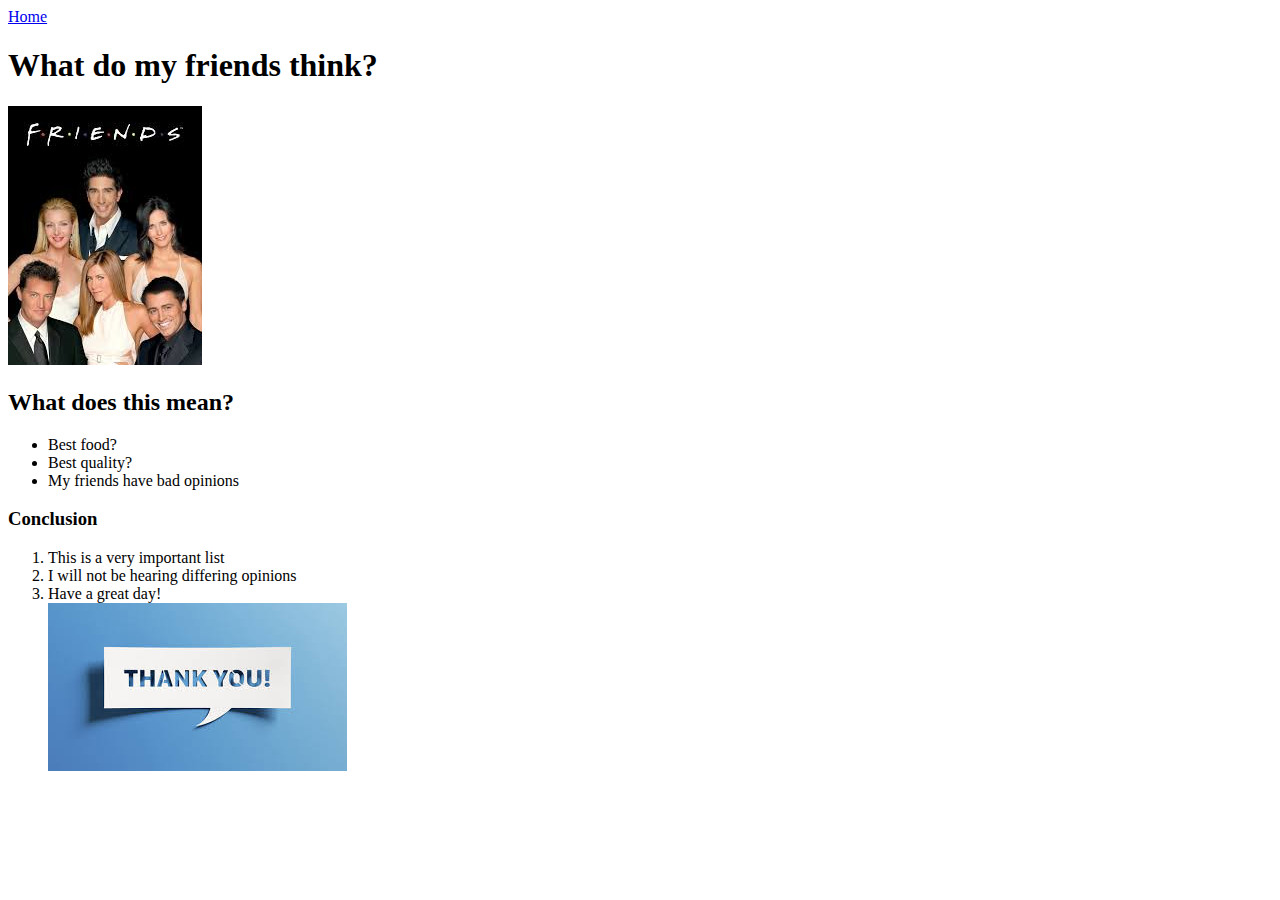
<file: pages/content.html>
<!DOCTYPE html>
<html lang="en">
<head>
    <meta charset="UTF-8">
    <meta name="viewport" content="width=device-width, initial-scale=1.0">
    <title>Document</title>
</head>
<body>
    <a href = "../index.html">Home</a>
    <h1>What do my friends think?</h1>
    <img src="../images/Friends.jpeg" alt = "Friends">
    <h2>What does this mean?</h2>
    <ul>
        <li>Best food?</li>
        <li>Best quality?</li>
        <li>My friends have bad opinions</li>
    </ul>
    <h3>Conclusion</h3>
    <ol>
        <li>This is a very important list</li>
        <li>I will not be hearing differing opinions</li>
        <li>Have a great day!</li>
        <img src="../images/Thank You.jpeg" alt = "Thank you!">
    </ol>
</body>
</html>
</file>
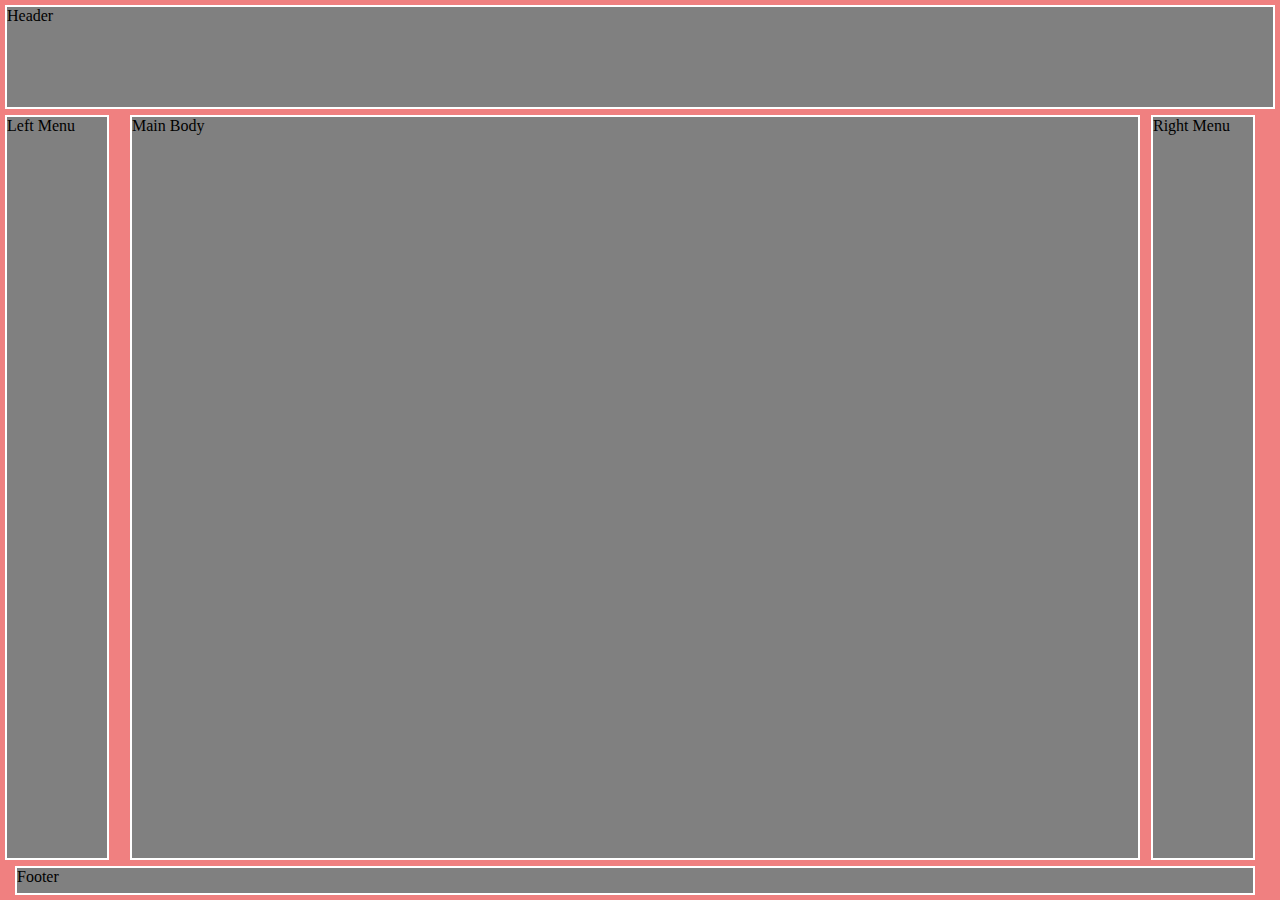
<file: pages/layout.html>
<!DOCTYPE html>
<html lang="en">
<head>
    <meta charset="UTF-8">
    <meta name="viewport" content="width=device-width, initial-scale=1.0">
    <title>Document</title>
    <link rel="stylesheet" href="../styles/layoutstyles.css">
</head>
<body>
    <div class="common header">Header</div>
    <div class="common left">Left Menu</div>
    <div class="common main">Main Body</div>
    <div class="common right">Right Menu</div>
    <div class="common footer">Footer</div>

</body>
</html>
</file>
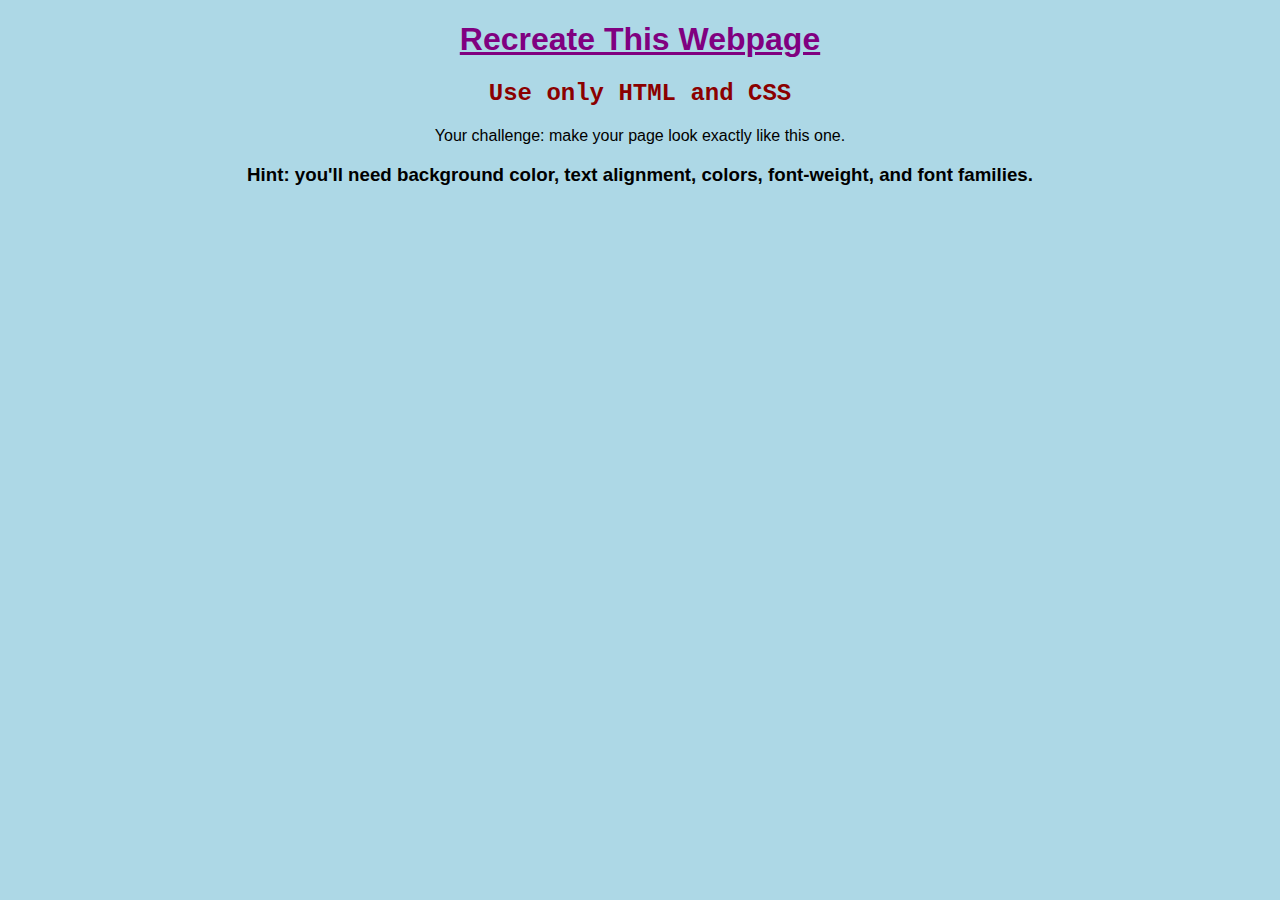
<file: pages/newpage.html>
<!DOCTYPE html>
<html lang="en">
<head>
    <title>Document</title>
    <link rel="stylesheet" href="../styles/newstyles.css">
</head>
<body>
    <h1>Recreate This Webpage</h1>
    <h2>Use only HTML and CSS</h2>
    <p>Your challenge: make your page look exactly like this one.</p>
    <h3>Hint: you'll need background color, text alignment, colors, font-weight, and font families.</h3>

</body>
</html>
</file>
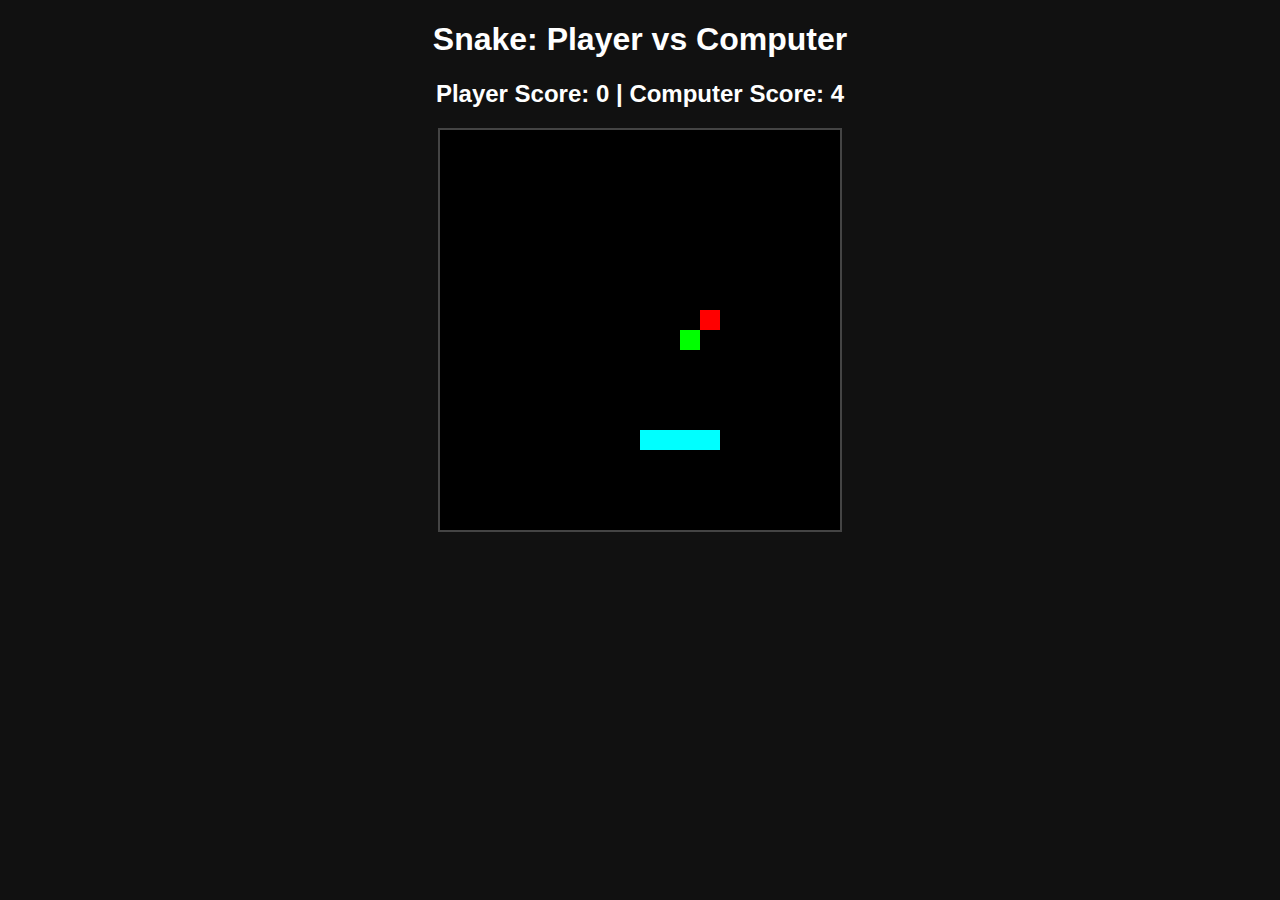
<file: pages/snakegame.html>
<!DOCTYPE html>
<html lang="en">
<head>
  <meta charset="UTF-8" />
  <title>Snake vs Computer</title>
  <style>
    body {
      background: #111;
      color: white;
      text-align: center;
      font-family: Arial;
    }
    canvas {
      background: #000;
      display: block;
      margin: 20px auto;
      border: 2px solid #444;
    }
  </style>
</head>
<body>
  <h1>Snake: Player vs Computer</h1>
  <h2>Player Score: <span id="pScore">0</span> | Computer Score: <span id="cScore">0</span></h2>

  <canvas id="game" width="400" height="400"></canvas>

  <script>
    const canvas = document.getElementById("game");
    const ctx = canvas.getContext("2d");

    const grid = 20;

    // Player snake
    let pSnake = [{ x: 200, y: 200 }];
    let pDx = grid;
    let pDy = 0;

    // Computer snake
    let cSnake = [{ x: 100, y: 100 }];
    let cDx = grid;
    let cDy = 0;

    let food = randomSpot();

    let pScore = 0;
    let cScore = 0;

    document.addEventListener("keydown", (e) => {
      switch (e.key) {
        case "ArrowUp": if (pDy === 0) { pDy = -grid; pDx = 0; } break;
        case "ArrowDown": if (pDy === 0) { pDy = grid; pDx = 0; } break;
        case "ArrowLeft": if (pDx === 0) { pDx = -grid; pDy = 0; } break;
        case "ArrowRight": if (pDx === 0) { pDx = grid; pDy = 0; } break;
      }
    });

    function randomSpot() {
      return {
        x: Math.floor(Math.random() * 20) * grid,
        y: Math.floor(Math.random() * 20) * grid
      };
    }

    function moveSnake(snake, dx, dy) {
      const head = { x: snake[0].x + dx, y: snake[0].y + dy };
      snake.unshift(head);
      return snake.pop();
    }

    function drawSnake(snake, color) {
      ctx.fillStyle = color;
      snake.forEach((p) => ctx.fillRect(p.x, p.y, grid, grid));
    }

    function aiMove() {
      // Simple greedy AI: move toward food
      const head = cSnake[0];

      if (food.x < head.x && cDx === 0) { cDx = -grid; cDy = 0; }
      else if (food.x > head.x && cDx === 0) { cDx = grid; cDy = 0; }
      else if (food.y < head.y && cDy === 0) { cDy = -grid; cDx = 0; }
      else if (food.y > head.y && cDy === 0) { cDy = grid; cDx = 0; }
    }

    function wrap(snake) {
      const head = snake[0];
      if (head.x < 0) head.x = 380;
      if (head.x > 380) head.x = 0;
      if (head.y < 0) head.y = 380;
      if (head.y > 380) head.y = 0;
    }

    function checkEat(snake, isPlayer) {
      if (snake[0].x === food.x && snake[0].y === food.y) {
        snake.push({ ...snake[snake.length - 1] });
        food = randomSpot();
        if (isPlayer) pScore++; else cScore++;
        document.getElementById("pScore").innerText = pScore;
        document.getElementById("cScore").innerText = cScore;
      }
    }

    function loop() {
      ctx.clearRect(0, 0, 400, 400);

      aiMove();

      moveSnake(pSnake, pDx, pDy);
      wrap(pSnake);
      moveSnake(cSnake, cDx, cDy);
      wrap(cSnake);

      checkEat(pSnake, true);
      checkEat(cSnake, false);

      // Draw food
      ctx.fillStyle = "red";
      ctx.fillRect(food.x, food.y, grid, grid);

      drawSnake(pSnake, "lime");
      drawSnake(cSnake, "cyan");

      requestAnimationFrame(loop);
    }

    requestAnimationFrame(loop);
  </script>
</body>
</html>
</file>
<file: styles/layoutstyles.css>
body {
    background-color: lightcoral;
    font-family: Georgia, 'Times New Roman', Times, serif;
}

.common {
    background-color: grey;
    border: 2px solid white;
    position: absolute;
}

.header {
    top: 5px;
    left: 5px;
    right: 5px;
    height: 100px;
}

.left{
    top: 115px;
    left: 5px;
    bottom: 40px;
    width: 100px;
}

.main {
    top: 115px;
    left: 130px;
    right:140px;
    bottom:40px;
}

.right{
    top: 115px;
    right: 25px;
    width: 100px;
    bottom: 40px;
}

.footer{
    bottom: 5px;
    height: 25px;
    left: 15px;
    right: 25px;
    position: fixed
}
</file>
<file: styles/newstyles.css>
body{
    background-color:lightblue;
    text-align: center;
    font-family:Arial, Helvetica, sans-serif;
}
h1{
    color:purple;
    text-decoration:underline;
    text-align: center;
    font-family:Arial, Helvetica, sans-serif;
}
h2{
    color:darkred;
    font-family:'Courier New', Courier, monospace;
}
</file>
